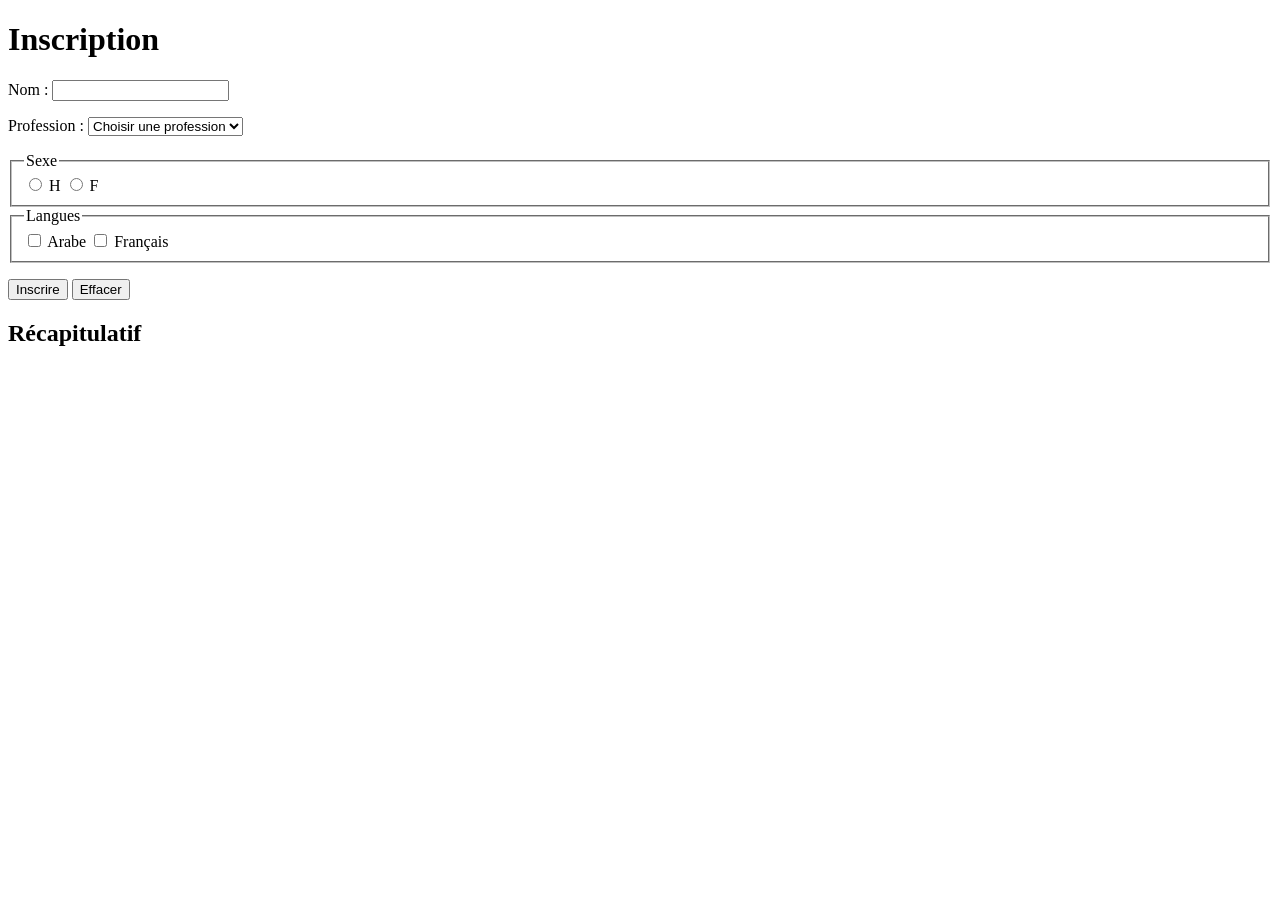
<file: exercice1.html>
<!DOCTYPE html>
<html lang="fr">
<head>
  <meta charset="UTF-8">
  <meta name="viewport" content="width=device-width, initial-scale=1.0">
  <title>Formulaire d'inscription</title>
  <script src="script1.js" defer></script>
</head>
<body>
  <h1>Inscription</h1>

  <form id="formInscription" name="inscription">
    <p>
      <label for="nom">Nom :</label>
      <input type="text" id="nom" name="nom">
    </p>

    <p>
      <label for="profession">Profession :</label>
      <select id="profession" name="profession">
        <option value="">Choisir une profession</option>
        <option value="Technicien">Technicien</option>
        <option value="Ingénieur">Ingénieur</option>
        <option value="Médecin">Médecin</option>
      </select>
    </p>

    <fieldset>
      <legend>Sexe</legend>

      <input type="radio" id="sexeH" name="sexe" value="H">
      <label for="sexeH">H</label>

      <input type="radio" id="sexeF" name="sexe" value="F">
      <label for="sexeF">F</label>
    </fieldset>

    <fieldset>
      <legend>Langues</legend>

      <input type="checkbox" id="arabe" name="langue" value="Arabe">
      <label for="arabe">Arabe</label>

      <input type="checkbox" id="francais" name="langue" value="Français">
      <label for="francais">Français</label>
    </fieldset>

    <p>
      <button type="submit">Inscrire</button>
      <button type="reset">Effacer</button>
    </p>
  </form>

  <p id="message" role="alert"></p>

  <h2>Récapitulatif</h2>
  <pre id="recapitulatif"></pre>
</body>
</html>
</file>
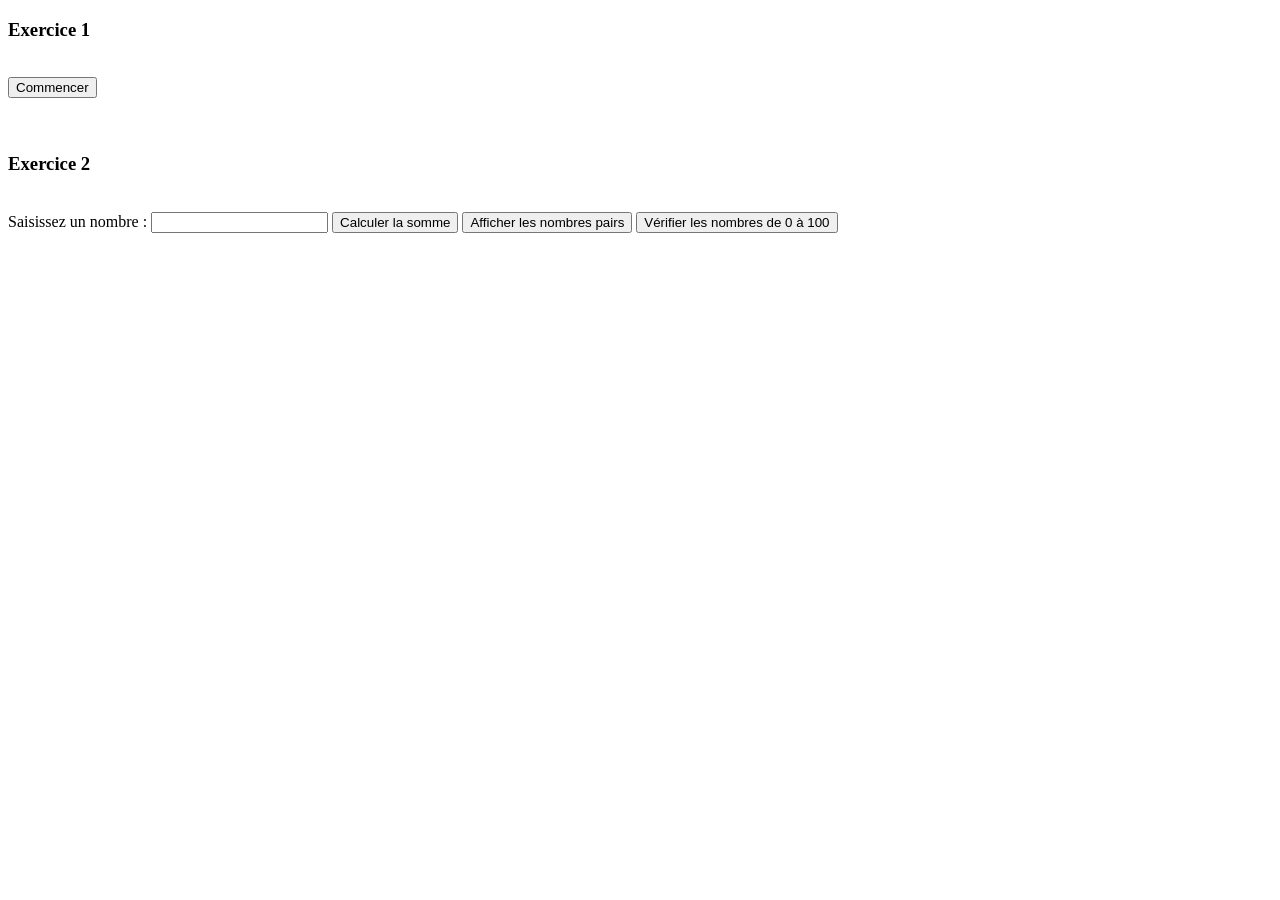
<file: formulaire.html>
<!DOCTYPE html>
<html lang="en">
<head>
  <meta charset="UTF-8">
  <meta name="viewport" content="width=device-width, initial-scale=1.0">
  <script src="script.js"></script>
  <title>Document</title>
</head>
<body>
  <h3>Exercice 1</h3><br>
  <div>
    <button onclick="commencer()">Commencer</button>
  </div> <br><br>
  
  <h3>Exercice 2</h3><br>
  <div>
    <label for="number">Saisissez un nombre :</label>
    <input type="number" name="number" id="number" required>
    <button onclick="calculerSomme()">Calculer la somme</button>
    <button onclick="afficherNombresPairs()">Afficher les nombres pairs</button>
    <button onclick="verifier0To100()">Vérifier les nombres de 0 à 100</button>
  </div><br>
  <p id="resultat"></p>

</body>
</html>
</file>
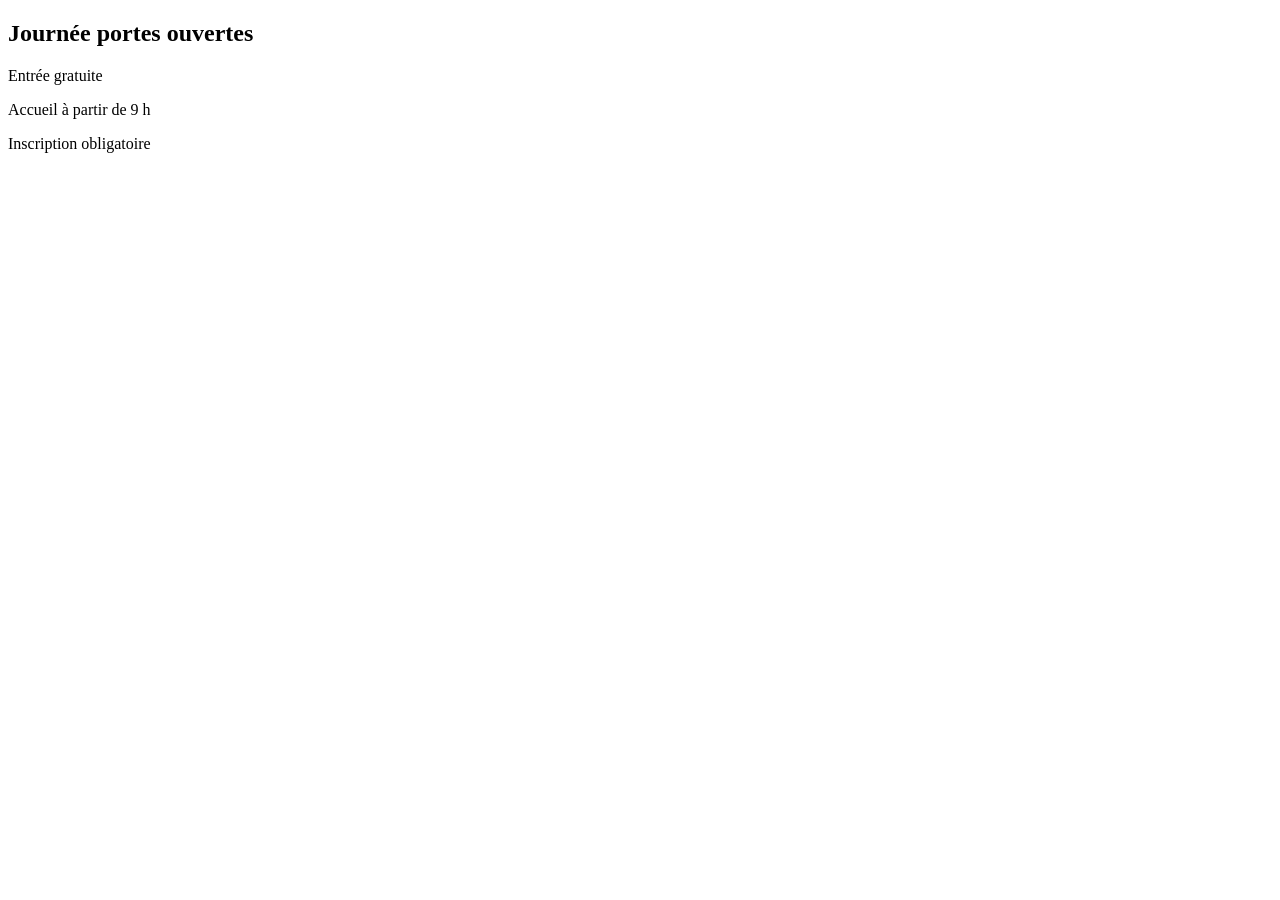
<file: Formulaire1.html>
<!DOCTYPE html>
<html lang="en">
<head>
    <meta charset="UTF-8">
    <meta name="viewport" content="width=device-width, initial-scale=1.0">
    <title>Document</title>
        <script>
        p {
  color: gray;
}

    .publication .message {
  color: blue;
}

#actualites p {
  color: green;
}

#actualites .publication > p.message {
  color: red;
}

.details p.message {
  color: orange;
}

    </script>
</head>
<body>
    
    <section id="actualites">
  <article class="publication">
    <h2>Journée portes ouvertes</h2>

    <p class="message">Entrée gratuite</p>

    <div class="details">
      <p class="message">Accueil à partir de 9 h</p>
    </div>

    <p>Inscription obligatoire</p>
  </article>
</section>



</body>
</html>
</file>
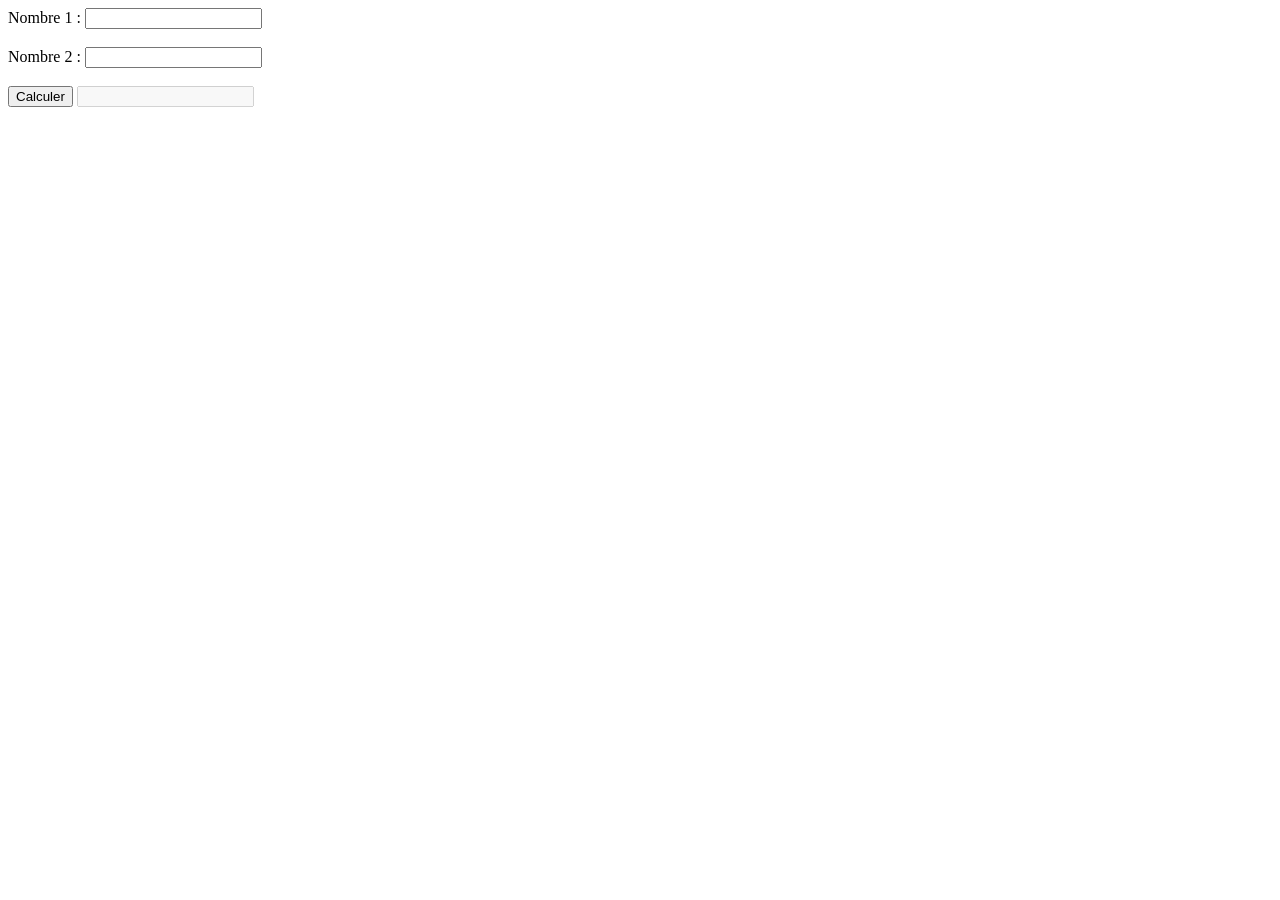
<file: somme.html>
<!DOCTYPE html>
<html lang="en">
<head>
    <meta charset="UTF-8">
    <meta name="viewport" content="width=device-width, initial-scale=1.0">
    <title>Document</title>
</head>
<body>
    <label for="nb1" >Nombre 1 : </label>
    <input type="number" id="nb1"><br><br>
    <label for="nb2">Nombre 2 : </label>
    <input type="number" id="nb2"><br><br>
    <button onclick="calculerSomme()" >Calculer</button>
    <input type="number" id="result" disabled> 

    <script>
        function calculerSomme(){
        const nombre1=Number(document.getElementById("nb1").value);
        const nombre2=Number(document.getElementById("nb2").value);
        const result=document.getElementById("result");
        let somme=nombre1+nombre2;
        result.value=somme;
        }
    </script>
</body>
</html>
</file>
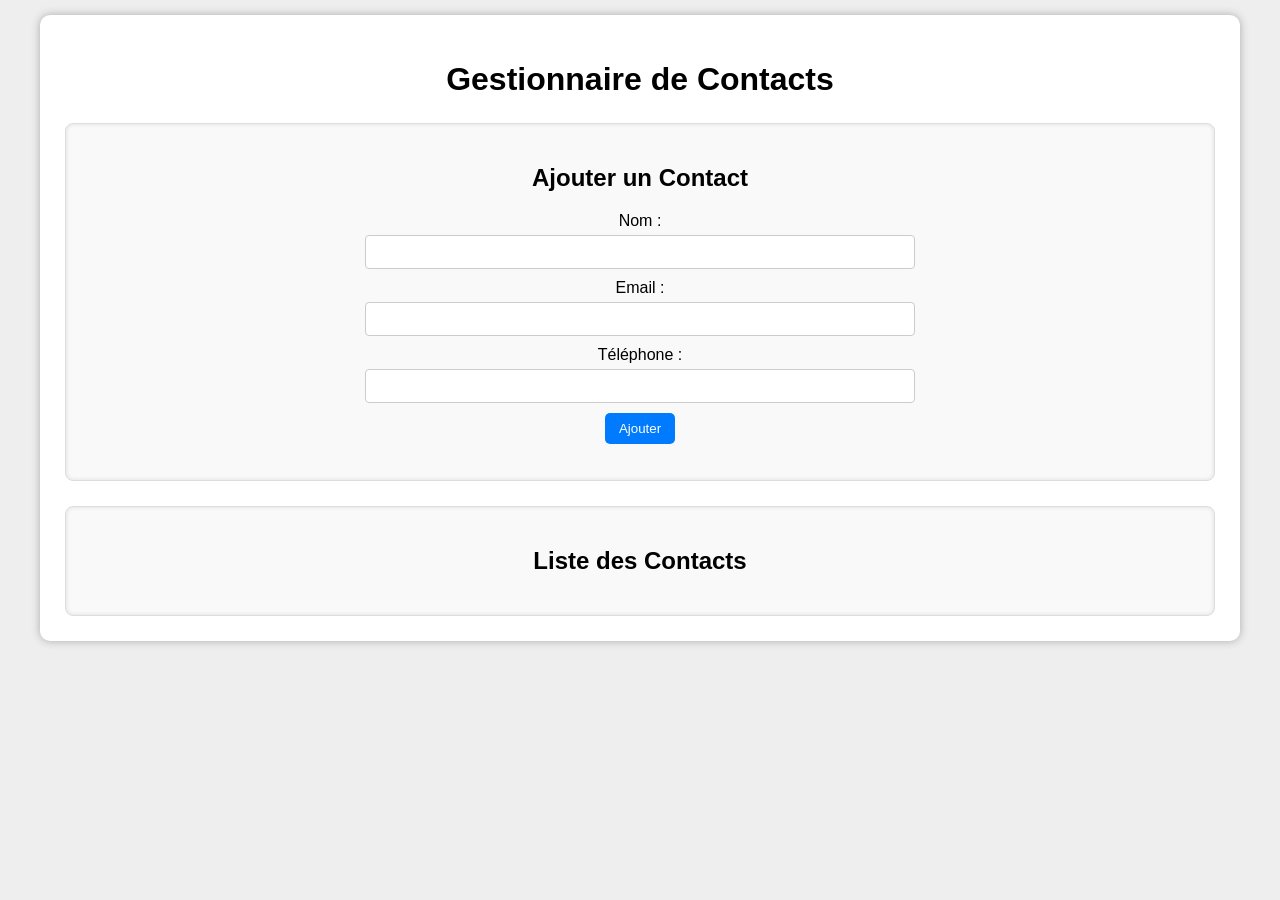
<file: testCourse.html>
<!DOCTYPE html>
<html lang="fr">
<head>
  <meta charset="UTF-8">
  <meta name="viewport" content="width=device-width, initial-scale=1.0">
  <title>Gestionnaire de Contacts</title>

  <style>
    * {
      box-sizing: border-box;
    }

    body {
      margin: 0;
      padding: 15px;
      font-family: Arial, sans-serif;
      background-color: #eeeeee;
    }

    .conteneur {
      max-width: 1200px;
      margin: auto;
      padding: 25px;
      background-color: white;
      border-radius: 10px;
      box-shadow: 0 0 8px #aaaaaa;
    }

    h1,
    h2 {
      text-align: center;
    }

    .bloc {
      margin-top: 25px;
      padding: 20px;
      background-color: #f9f9f9;
      border: 1px solid #dddddd;
      border-radius: 8px;
      box-shadow: inset 0 0 4px #dddddd;
    }

    form {
      max-width: 550px;
      margin: auto;
      text-align: center;
    }

    label {
      display: block;
      margin-bottom: 5px;
    }

    input {
      width: 100%;
      padding: 7px;
      margin-bottom: 10px;
      border: 1px solid #cccccc;
      border-radius: 4px;
      font: inherit;
    }

    button {
      padding: 8px 14px;
      color: white;
      background-color: #007bff;
      border: none;
      border-radius: 5px;
      cursor: pointer;
    }

    button:hover {
      background-color: #0056b3;
    }

    #message {
      color: #b00020;
      text-align: center;
    }

    #listeContacts {
      list-style: none;
      padding: 0;
    }

    .contact {
      display: flex;
      justify-content: space-between;
      align-items: center;
      gap: 15px;
      margin-top: 10px;
      padding: 15px;
      background-color: white;
      border: 1px solid #dddddd;
      border-radius: 5px;
    }

    .informations {
      white-space: pre-line;
      overflow-wrap: anywhere;
      min-width: 0;
      line-height: 1.6;
    }

    .supprimer {
      background-color: #dc3545;
    }

    .supprimer:hover {
      background-color: #b02a37;
    }

    @media (max-width: 600px) {
      .conteneur {
        padding: 15px;
      }

      .contact {
        flex-direction: column;
        align-items: flex-start;
      }
    }
  </style>
</head>

<body>
  <main class="conteneur">
    <h1>Gestionnaire de Contacts</h1>

    <section class="bloc">
      <h2>Ajouter un Contact</h2>

      <form id="formContact" name="contact" novalidate>
        <label for="nom">Nom :</label>
        <input type="text" id="nom" name="nom">

        <label for="email">Email :</label>
        <input type="email" id="email" name="email">

        <label for="telephone">Téléphone :</label>
        <input type="tel" id="telephone" name="telephone">

        <button type="submit">Ajouter</button>
      </form>

      <p id="message" role="alert"></p>
    </section>

    <section class="bloc">
      <h2>Liste des Contacts</h2>
      <ul id="listeContacts"></ul>
    </section>
  </main>

  <script>
    const formulaire = document.forms["contact"];
    const message = document.getElementById("message");
    const listeContacts = document.getElementById("listeContacts");

    // Tableau contenant les objets représentant les contacts
    const contacts = [];
    let prochainId = 1;

    formulaire.onsubmit = function (event) {
      event.preventDefault();
      message.textContent = "";

      const champNom = formulaire.elements["nom"];
      const champEmail = formulaire.elements["email"];
      const champTelephone = formulaire.elements["telephone"];

      const nom = champNom.value.trim();
      const email = champEmail.value.trim();
      const telephone = champTelephone.value.trim();

      // Validation : afficher la première erreur
      if (nom.length < 3) {
        message.textContent =
          "Le nom doit contenir au moins 3 caractères.";
        champNom.focus();
        return;
      }

      // Retirer les espaces avant de vérifier le champ email
      champEmail.value = email;

      if (email === "" || !champEmail.checkValidity()) {
        message.textContent =
          "Veuillez saisir une adresse email valide.";
        champEmail.focus();
        return;
      }

      if (telephone === "") {
        message.textContent =
          "Veuillez saisir un numéro de téléphone.";
        champTelephone.focus();
        return;
      }

      // Créer un objet contact
      const contact = {
        id: prochainId,
        nom: nom,
        email: email,
        telephone: telephone
      };

      prochainId++;
      contacts.push(contact);

      afficherContacts();

      formulaire.reset();
      champNom.focus();
    };

    function afficherContacts() {
      // Vider la liste avant de la reconstruire
      listeContacts.textContent = "";

      for (const contact of contacts) {
        const ligne = document.createElement("li");
        ligne.className = "contact";

        const informations = document.createElement("div");
        informations.className = "informations";

        informations.textContent =
          "Nom : " + contact.nom + "\n" +
          "Email : " + contact.email + "\n" +
          "Téléphone : " + contact.telephone;

        const boutonSupprimer = document.createElement("button");
        boutonSupprimer.type = "button";
        boutonSupprimer.className = "supprimer";
        boutonSupprimer.textContent = "Supprimer";

        boutonSupprimer.onclick = function () {
          supprimerContact(contact.id);
        };

        ligne.appendChild(informations);
        ligne.appendChild(boutonSupprimer);
        listeContacts.appendChild(ligne);
      }
    }

    function supprimerContact(id) {
      if (!confirm("Voulez-vous supprimer ce contact ?")) {
        return;
      }

      const position = contacts.findIndex(function (contact) {
        return contact.id === id;
      });

      if (position !== -1) {
        contacts.splice(position, 1);
        afficherContacts();
      }
    }
  </script>
</body>
</html>
</file>
